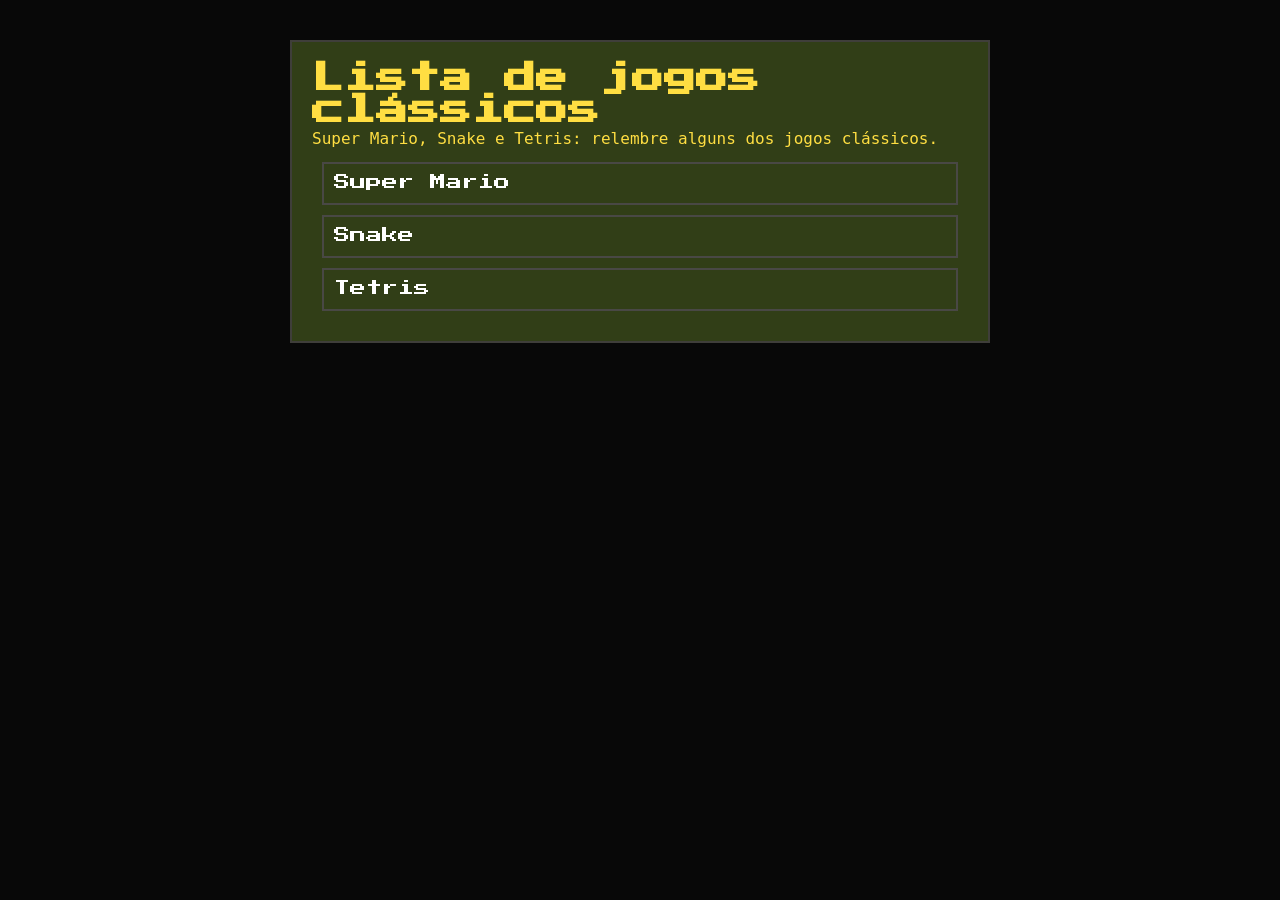
<file: index.html>
<!DOCTYPE html>
<html lang="pt-br">
<head>
    <meta charset="UTF-8">
    <meta name="viewport" content="width=device-width, initial-scale=1.0">

    <title>Jogos clássicos</title>

    <meta name="description" content="Super Mario, Snake e Tetris: uma lista de jogos clássicos feitas com CSS, HTML e JavaScript.">

    <!-- Prévia do link nas redes sociais -->
    <meta property="og:title" content="Jogos clássicos">
    <meta property="og:description" content="Super Mario, Snake e Tetris: uma lista de jogos clássicos.">
    <meta property="og:image" content="https://jogos-retror.vercel.app/assets/capa.jpg">
    <meta property="og:url" content="https://jogos-retror.vercel.app/">
    <meta property="og:type" content="website">

    <link rel="stylesheet" href="style.css">
</head>

<body>
    <div class="container">
        <h1>Lista de jogos clássicos</h1>

        <p>
            Super Mario, Snake e Tetris: relembre alguns dos jogos clássicos.
        </p>

        <ul>
            <li><a href="super-mario.html">Super Mario</a></li>
            <li><a href="snake.html">Snake</a></li>
            <li><a href="tetris.html">Tetris</a></li>
        </ul>
    </div>
</body>
</html>
</file>
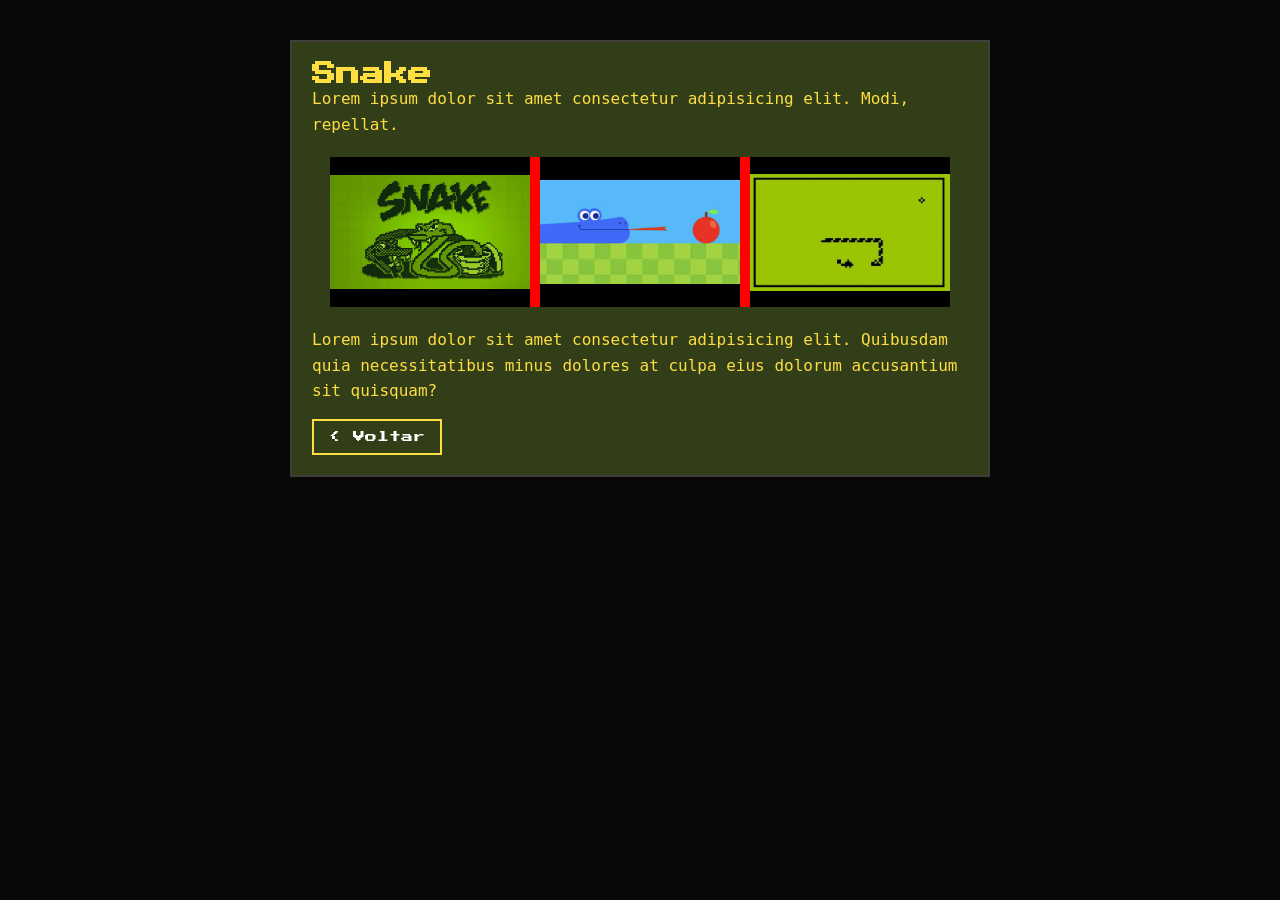
<file: snake.html>
<html>
    <head>
        <link rel="stylesheet" href="style.css">
    </head>
    <body>
        <div class="container"> 
            <h2> Snake </h2>
            <p> Lorem ipsum dolor sit amet consectetur adipisicing elit. Modi, repellat.</p>

            <div class="img-container">
            <img src="assets/snake1.jpg" alt="Imagem de uma cobra" >
            <img src="assets/snake2.jpg" alt="Segunda imagem de cobra">
            <img src="assets/snake3.webp" alt="Terceira imagem de cobra">
            </div>
            <p> Lorem ipsum dolor sit amet consectetur adipisicing elit. Quibusdam quia necessitatibus minus dolores at culpa eius dolorum accusantium sit quisquam?</p>
 

            <a class="link-voltar" href="index.html"> &lt; Voltar </a>
        </div>
    </body>
</html>
</file>
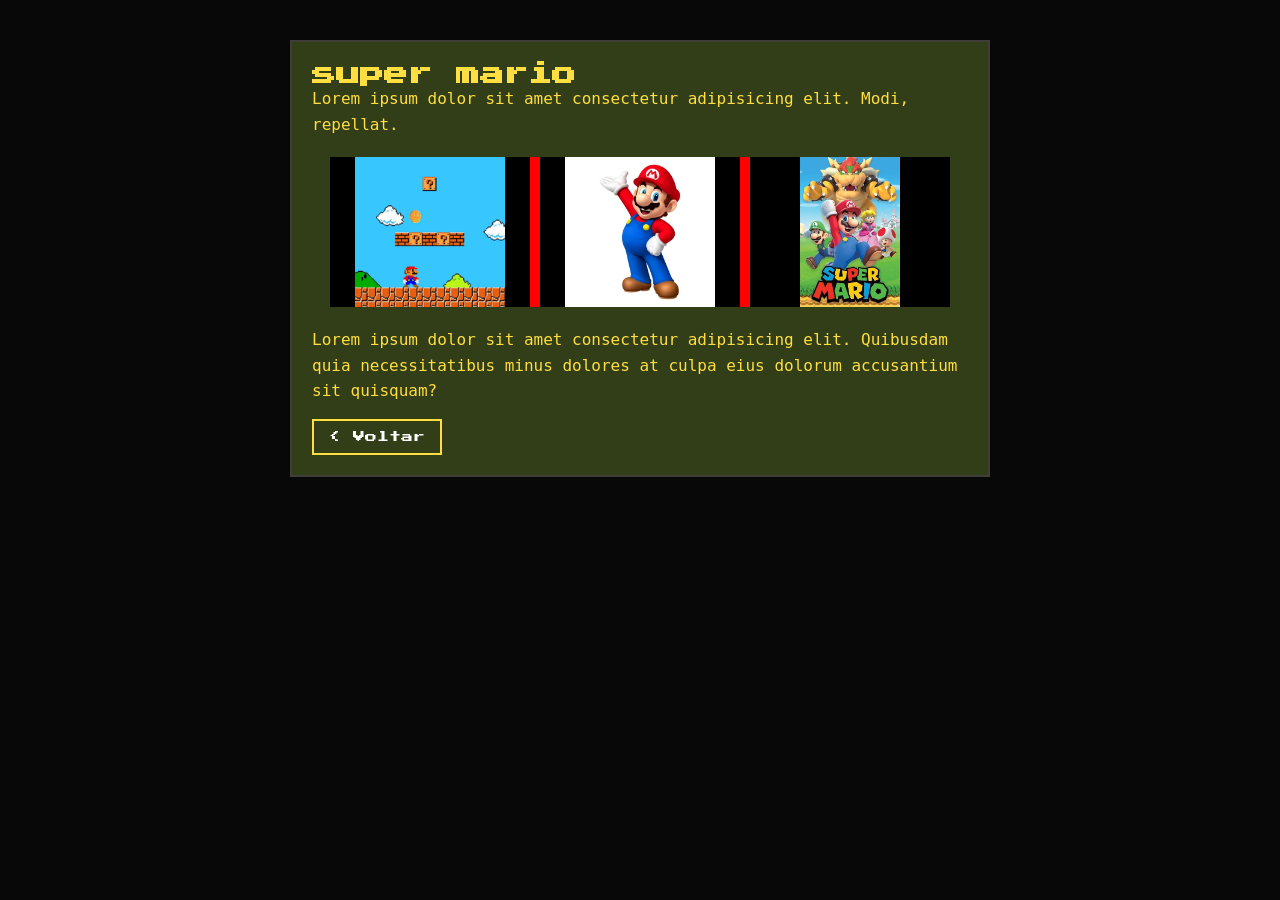
<file: super-mario.html>
<html>
    <head>
        <link rel="stylesheet" href="style.css">
    </head>
    <body>
        <div class="container"> 
            <h2> super mario </h2>
            <p> Lorem ipsum dolor sit amet consectetur adipisicing elit. Modi, repellat.</p>

            <div class="img-container">
            <img src="assets/mario1.gif" alt="Imagem do mario" >
            <img src="assets/mario2.webp" alt="Segunda imagem do mario">
            <img src="assets/mario3.jpg" alt="terceira imagem do mario">
            </div>
            <p> Lorem ipsum dolor sit amet consectetur adipisicing elit. Quibusdam quia necessitatibus minus dolores at culpa eius dolorum accusantium sit quisquam?</p>
 

            <a class="link-voltar" href="index.html"> &lt; Voltar </a>
        </div>
    </body>
</html>
</file>
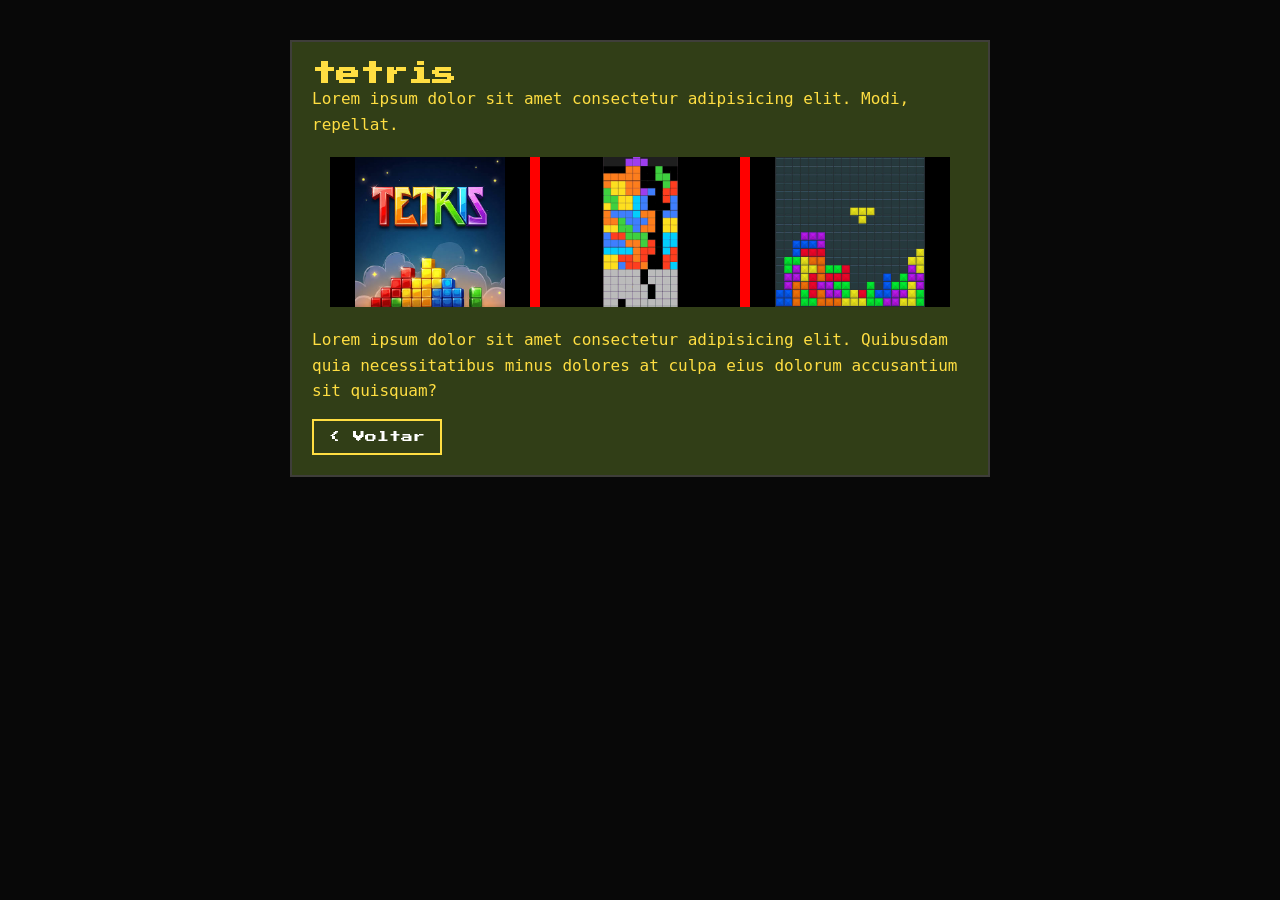
<file: tetris.html>
<html>
    <head>
        <link rel="stylesheet" href="style.css">
    </head>
    <body>
        <div class="container"> 
            <h2> tetris </h2>
            <p> Lorem ipsum dolor sit amet consectetur adipisicing elit. Modi, repellat.</p>

            <div class="img-container">
            <img src="assets/taris1.jpg" alt="Imagem tetris" >
            <img src="assets/tetris2.png" alt="Segunda imagem do tetris">
            <img src="assets/tetris3.jpg" alt="Terceira imagem do tetris">
            </div>
            <p> Lorem ipsum dolor sit amet consectetur adipisicing elit. Quibusdam quia necessitatibus minus dolores at culpa eius dolorum accusantium sit quisquam?</p>
 

            <a class="link-voltar" href="index.html"> &lt; Voltar </a>
        </div>
    </body>
</html>
</file>
<file: style.css>
@import url('https://fonts.googleapis.com/css2?family=Press+Start+2P&display=swap');

* {
    margin: 0;
    padding: 0;
    box-sizing: border-box;
}

body {
    font-family: monospace;
    background-color: #080808;
    color: #FFDE42;
}

p {
    font-size: 16px;
    line-height: 1.6; /* Melhora a leitura dos parágrafos */
}

h1, h2, a {
    font-family: "Press Start 2P", monospace;
}

.container {
    border: 2px solid #3f3e3a;
    margin: 40px auto;
    width: 90%;
    max-width: 700px;
    padding: 20px;
    background-color: #313E17;
}

/* FORMATAÇÃO DAS IMAGENS */
img {
    width: 200px;                   
    height: 150px;
    background-color: black;                
    object-fit: contain;              
}

/* CORRIGIDO: Agora alinha as imagens lado a lado na horizontal */
.img-container {
    display: flex;       /* <-- Elemento crucial para alinhar na horizontal */
    justify-content: center; 
    gap: 10px;           /* Dá um espaço organizado entre cada imagem */
    margin: 20px auto;
    width: fit-content;
    /* Dica: Você pode remover o background-color: red; quando tudo estiver alinhado */
    background-color: red; 
}

/* LISTAS E LINKS DA PÁGINA INICIAL */
li {
    border: 2px solid #494845;
    padding: 10px;
    margin: 10px;
    list-style: none;
    transition: all 0.3s ease; /* MELHORIA: Deixa a subida do botão suave */
}

li:hover {
    border: 2px solid #FFDE42;
    transform: translateY(-5px); /* Faz o card do jogo subir suavemente */
}

a {
    text-decoration: none;
    color: white;
}

/* BOTÃO DE VOLTAR REESTRUTURADO */
.link-voltar {
    display: inline-block; /* Garante que o espaçamento do botão funcione */
    border: 2px solid #FFDE42; /* Sintaxe de borda padronizada */
    color: white;
    padding: 10px 15px;    /* Dá uma área de clique melhor para o botão */
    margin-top: 15px;
    font-size: 12px;       /* Ajusta a fonte pixelada que costuma ser muito grande */
    transition: background-color 0.2s, color 0.2s; /* Suaviza a troca de cor */
}

.link-voltar:hover {
    background-color: white;
    color: black;
}
</file>
